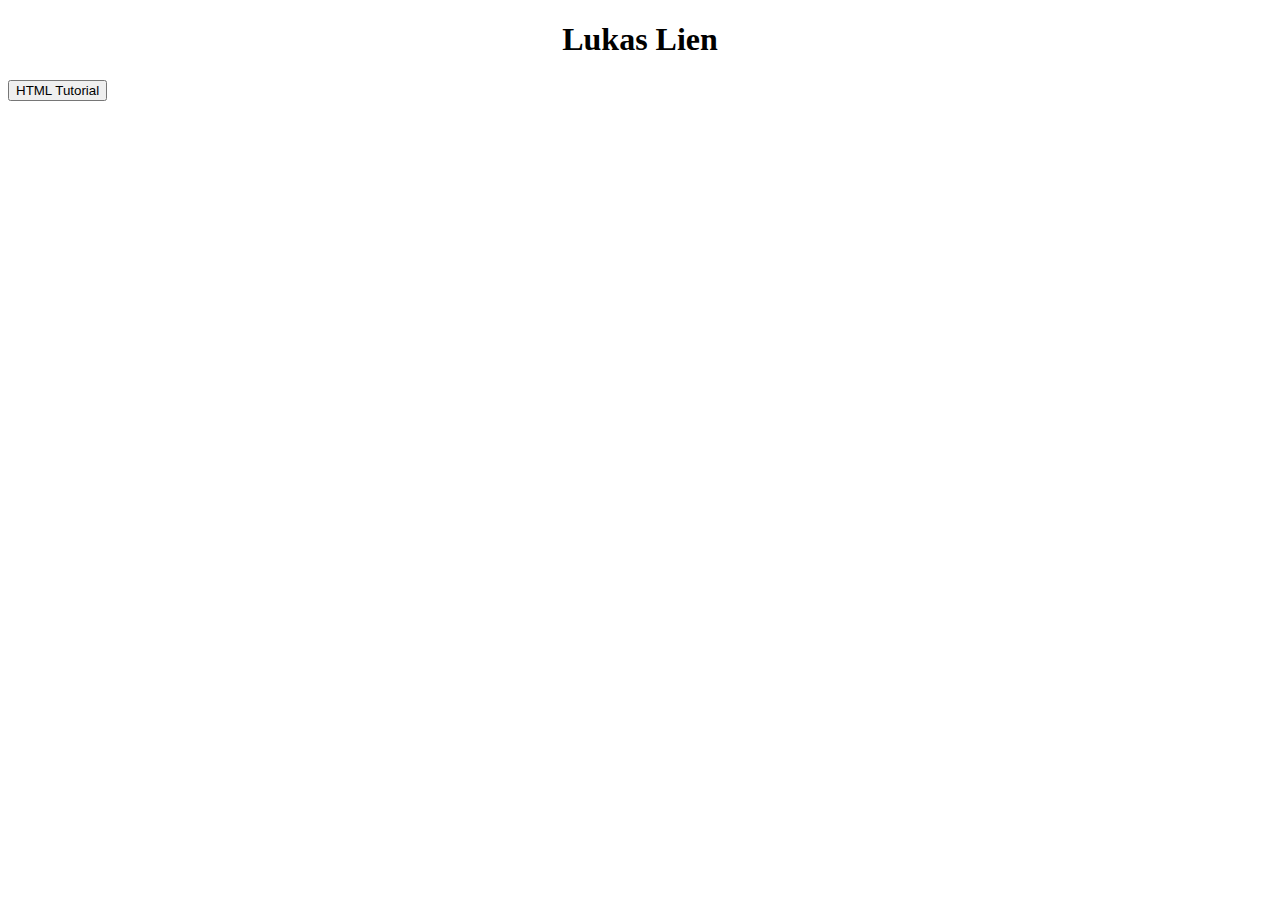
<file: index.html>
<!DOCTYPE html>
<html>
<head>
    <link rel="stylesheet" href="style.css"/>
    <meta charset="UTF-8" />
    <title>Lukas Lien</title>
</head>
<body>
    <h1> Lukas Lien </h1>

    <div id="redirect-links">
        <button onclick="document.location='default.asp'">HTML Tutorial</button> 
    </div>
</body>
</html>
</file>
<file: style.css>
h1 {
text-align: center;
}

#redirect-links {
    align-items: center;
}
</file>
